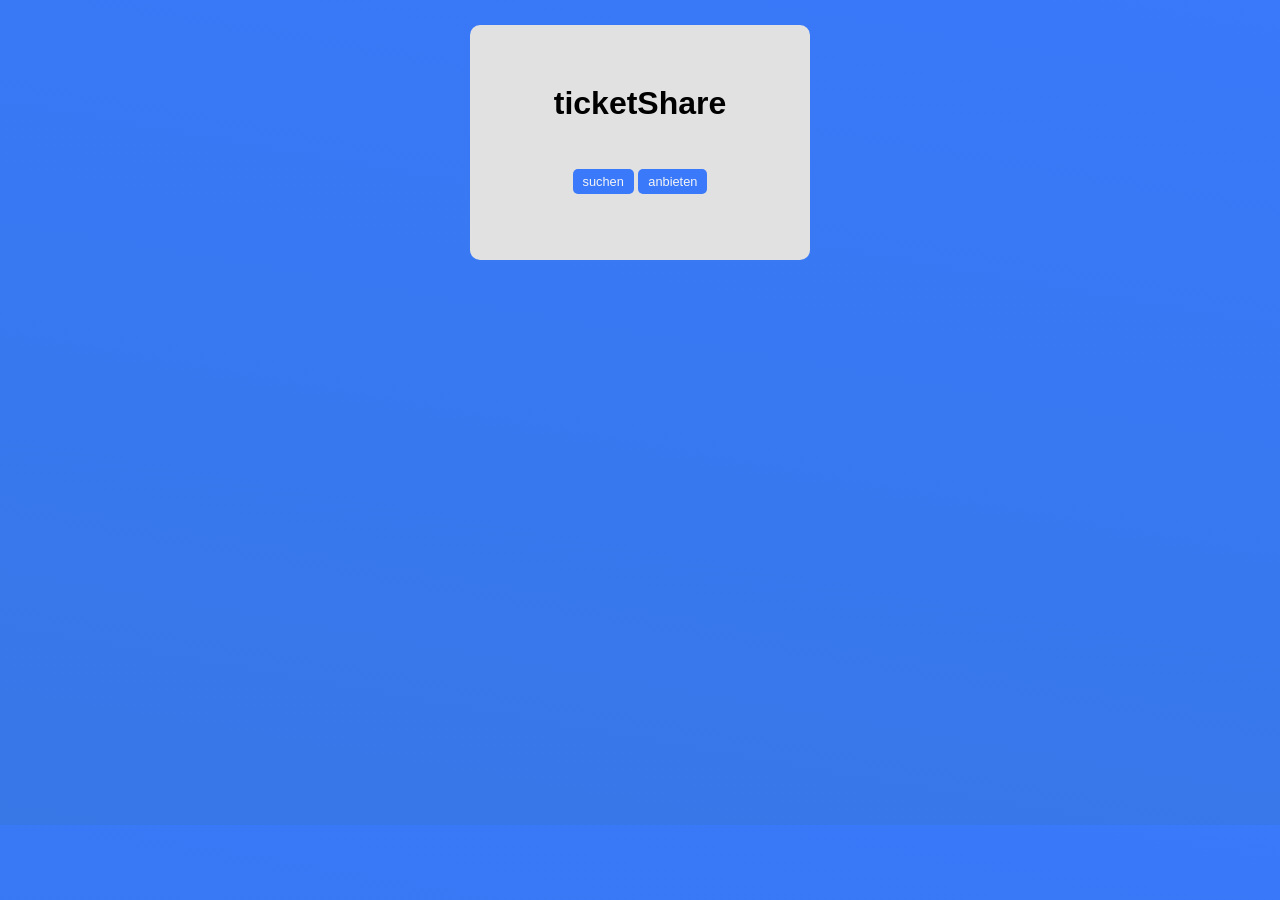
<file: index.html>
<!DOCTYPE html>
<html lang="de">
<head>
    <meta charset="UTF-8">
    <meta http-equiv="X-UA-Compatible" content="IE=edge">
    <meta name="viewport" content="width=device-width, initial-scale=1.0">
    <link rel="stylesheet" href="css/style.css">
    <title>ticketShare</title>
</head>
<body>

    <div class="container">
        
            <h1>ticketShare</h1>

            <nav>
                <a href="suchen.html">suchen</a> 
                <a href="anbieten.html">anbieten</a>
            </nav>
            
    </div>

</body>
</html>
</file>
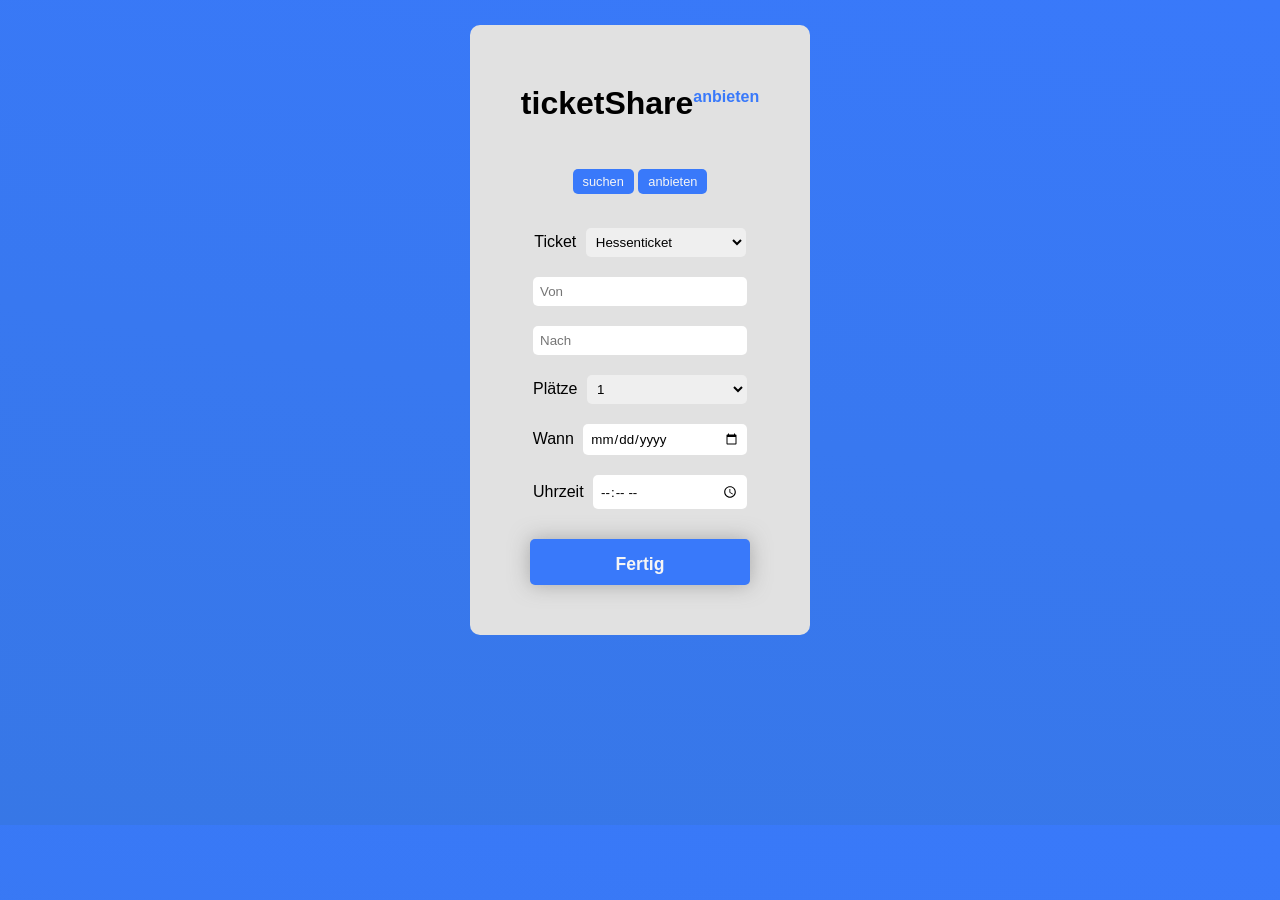
<file: anbieten.html>
<!DOCTYPE html>
<html lang="de">
<head>
    <meta charset="UTF-8">
    <meta http-equiv="X-UA-Compatible" content="IE=edge">
    <meta name="viewport" content="width=device-width, initial-scale=1.0">
    <link rel="stylesheet" href="css/style.css">
    <title>ticketShare | Anbieten</title>
</head>
<body>

    <div class="container">

        <form action="">

            <h1>ticketShare<sup>anbieten</sup></h1>

            <nav>
                <a href="suchen.html">suchen</a> 
                <a href="anbieten.html">anbieten</a>
            </nav>
            
            <br>

            <label for="tickets">Ticket</label>
            <select name="tickets" id="tickets">

                <option value="hessen_ticket">Hessenticket</option>
                <option value="hessen_ticket">Hessenticket</option>

            </select>

            <br>

            <input type="text" name="name" id="name" placeholder="Von" required>

            <br>

            <input type="text" name="name" id="name" placeholder="Nach" required>

            <br>

            <label for="places">Plätze</label>
            <select name="places" id="places">

                <option value="1">1</option>
                <option value="2">2</option>
                <option value="3">3</option>
                <option value="4">4</option>

            </select>

            <br>

            <label for="date">Wann</label>
            <input type="date" name="date" id="date" required>

            <br>

            <label for="appt">Uhrzeit</label>
            <input type="time" id="appt" name="appt" required>

            <br>

            <button type="submit">Fertig</button>

        </form>

    </div>


</body>
</html>
</file>
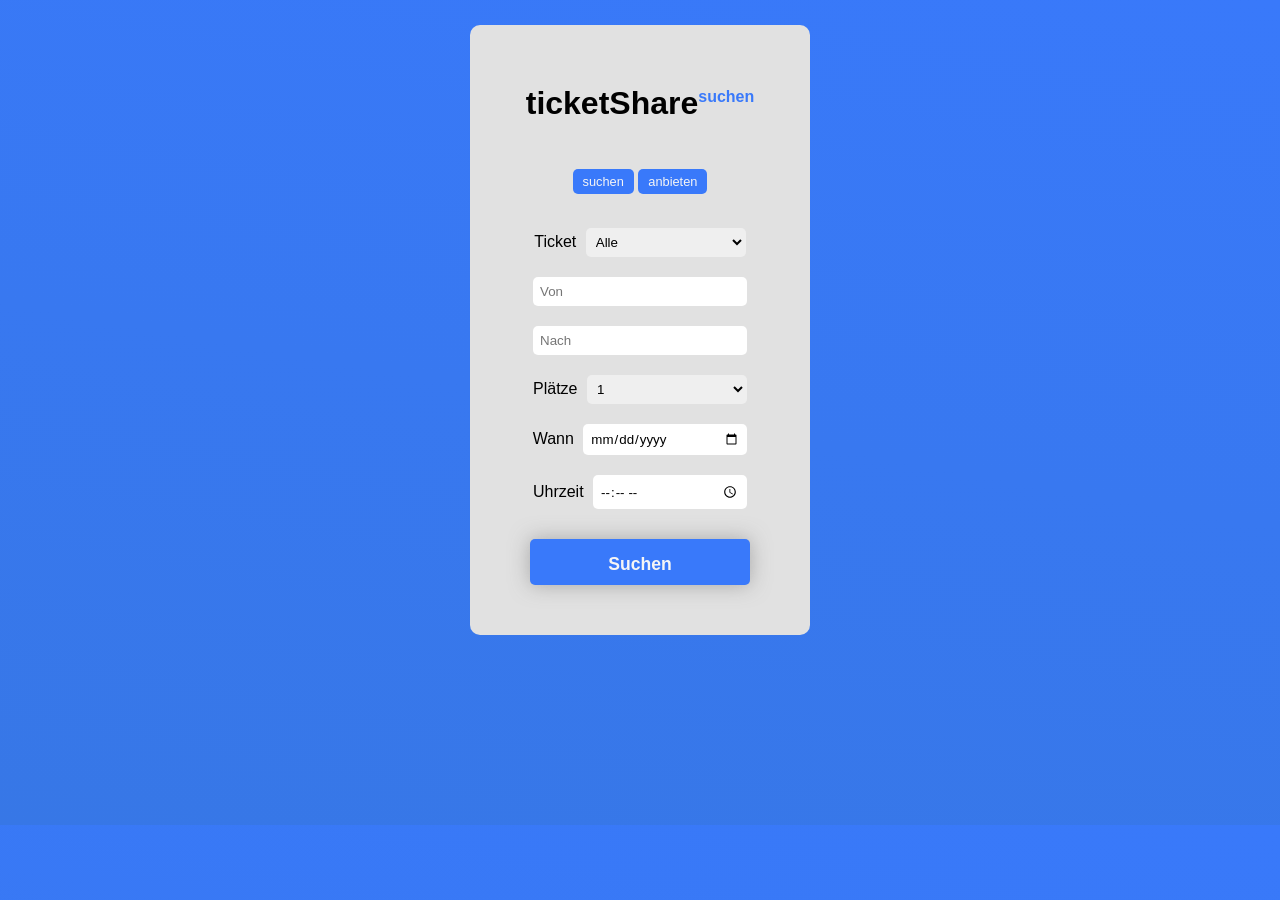
<file: suchen.html>
<!DOCTYPE html>
<html lang="de">
<head>
    <meta charset="UTF-8">
    <meta http-equiv="X-UA-Compatible" content="IE=edge">
    <meta name="viewport" content="width=device-width, initial-scale=1.0">
    <link rel="stylesheet" href="css/style.css">
    <title>ticketShare | Suchen</title>
</head>
<body>

    <div class="container">

        <form action="">

            <h1>ticketShare<sup>suchen</sup></h1>

            <nav>
                <a href="suchen.html">suchen</a>  
                <a href="anbieten.html">anbieten</a>
            </nav>
            
            <br>

            <label for="tickets">Ticket</label>
            <select name="tickets" id="tickets">

                <option value="all">Alle</option>
                <option value="hessen_ticket">Hessenticket</option>
                <option value="hessen_ticket">Hessenticket</option>

            </select>

            <br>

            <input type="text" name="name" id="name" placeholder="Von" required>

            <br>

            <input type="text" name="name" id="name" placeholder="Nach" required>

            <br>

            <label for="places">Plätze</label>
            <select name="places" id="places">

                <option value="1">1</option>
                <option value="2">2</option>
                <option value="3">3</option>
                <option value="4">4</option>

            </select>

            <br>

            <label for="date">Wann</label>
            <input type="date" name="date" id="date" required>

            <br>

            <label for="appt">Uhrzeit</label>
            <input type="time" id="appt" name="appt" required>

            <button type="submit">Suchen</button>

        </form>

    </div>


</body>
</html>
</file>
<file: css/style.css>
@charset "UTF-8";

* {
    font-family: Arial, Helvetica, sans-serif;
    padding: 0;
    margin: 0;
}

body {
    background: linear-gradient(10deg, rgb(55, 119, 230), rgb(57, 121, 250));
    height: 800px;
}

.container {
    text-align: center;
    background: rgb(225, 225, 225);
    max-width: 320px;
    padding: 50px 10px;
    margin: 25px auto;
    border-radius: 10px;
}

h1 {
    margin: 10px 0px 50px 0px;
}

sup {
    font-size: 0.5em;
    color: rgb(57, 121, 250);
}

nav {
    margin: 20px 0px;
}

a {
    text-decoration: none;
    font-size: 0.8em;
    background: rgb(57, 121, 250);
    color: whitesmoke;
    padding: 5px 10px;
    border-radius: 5px;
}

form select {
    width: 160px;
    margin: 0px 0px 10px 5px;
    padding: 5px;
    border-color: transparent;
    border-radius: 5px;
}

form input {
    padding: 5px;
    margin: 10px;
    width: 200px;
    border-color: transparent;
    border-radius: 5px;
}

#places {
    margin: 10px 0px 10px 5px;
    padding: 5px;
}

#date {
    width: 150px;
    margin: 10px 0px 10px 5px;
    padding: 5px;
}

#appt {
    width: 140px;
    margin: 10px 0px 10px 5px;
}

form button {
    color: whitesmoke;
    font-weight: 600;
    font-size: 1.1em;
    background-color: rgb(57, 121, 250);
    width: 220px;
    margin: 20px auto 0px;
    padding: 15px 60px 10px;
    cursor: pointer;
    border: none;
    border-radius: 5px;
    box-shadow: 0px 0px 20px rgba(112, 112, 112, 0.5);
}
</file>
